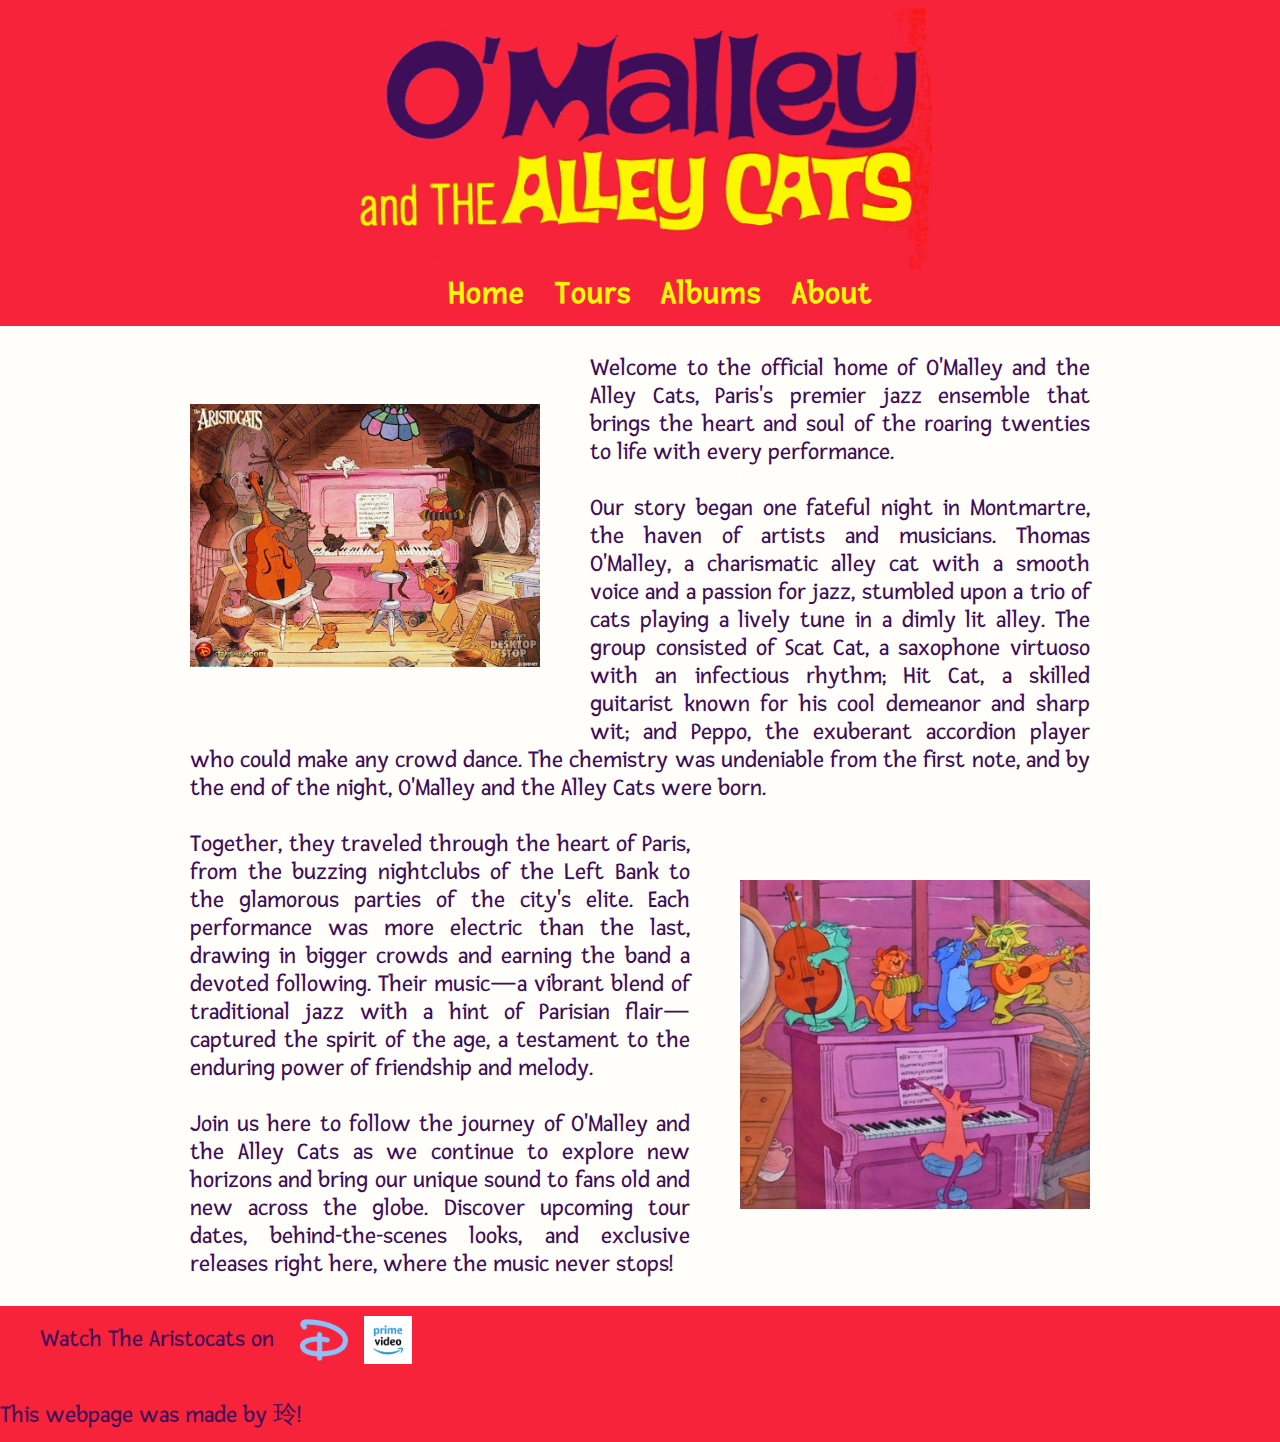
<file: index.html>
<!DOCTYPE html>
<HTML>
  <head>
    <!-- <meta http-equiv="Cache Control" content="max-age=0"/> -->
    <link rel="stylesheet" href="stylesheets/styles.css"/>
    <link rel="stylesheet" href="stylesheets/index.css"/>
  </head>
  <body>
    <header>
      <img class="header-image" src="Images/header/header_image_cropped_recolored.jpg">
      <nav class="header-nav"> 
        <ul>
          <li class="header-nav-item"><a class="header-nav-link" href="index.html">Home</a></li>
          <li class="header-nav-item"><a class="header-nav-link" href="tours.html">Tours</a></li>  <!--can add each of the tours the alley cats went on and how each was canceled-->
          <li class="header-nav-item"><a class="header-nav-link" href="albums.html">Albums</a></li>
          <li class="header-nav-item">
            <a class="header-nav-link">About</a>
            <!--<div>
              <ul>
                <li><div>Band Members</div></li>
                <li><a>Thomas O'Malley</a></li>
                <li><a>Scat Cat</a></li>
                <li><a>Shun Gon</a></li>
                <li><a>Billy Boss</a></li>
                <li><a>Hit Cat</a></li>
                <li><a>Peppo</a></li>
              </ul>
            </div>-->
          </li>
        </ul>
      </nav>
    </header>
    <br>
    <div class="main-content">
      <div class="row">
        <div class="body-image left-alligned">
          <img src="Images/body/alley-cats-2.jpg">
        </div>
          <p>
            Welcome to the official home of O'Malley and the Alley Cats, Paris's premier jazz ensemble that brings the heart and soul of the roaring twenties to life with every performance.
          </p>
          <br>
          <p>
            Our story began one fateful night in Montmartre, the haven of artists and musicians. Thomas O'Malley, a charismatic alley cat with a smooth voice and a passion for jazz, stumbled upon a trio of cats playing a lively tune in a dimly lit alley. The group consisted of Scat Cat, a saxophone virtuoso with an infectious rhythm; Hit Cat, a skilled guitarist known for his cool demeanor and sharp wit; and Peppo, the exuberant accordion player who could make any crowd dance. The chemistry was undeniable from the first note, and by the end of the night, O'Malley and the Alley Cats were born.
          </p>
          <br>
      </div>
      <div>
        <div class="body-image right-alligned">
          <img src="Images/body/alley-cats-3-cropped.jpg">
        </div>
        <p>
          Together, they traveled through the heart of Paris, from the buzzing nightclubs of the Left Bank to the glamorous parties of the city's elite. Each performance was more electric than the last, drawing in bigger crowds and earning the band a devoted following. Their music—a vibrant blend of traditional jazz with a hint of Parisian flair—captured the spirit of the age, a testament to the enduring power of friendship and melody.
        </p>
        <br>
        <p>
          Join us here to follow the journey of O'Malley and the Alley Cats as we continue to explore new horizons and bring our unique sound to fans old and new across the globe. Discover upcoming tour dates, behind-the-scenes looks, and exclusive releases right here, where the music never stops!
        </p>
        <br>
      </div>
    </div>
    <footer>
      <nav>
        <ul class="footer-nav">
          <li class="footer-nav-item">
            <div class="footer-nav-text">Watch The Aristocats on  </div>
          </li>
          <li class="footer-nav-item">
            <a class="footer-nav-link" href="https://www.disneyplus.com/movies/the-aristocats/6bJkap2npPJr">
              <img class="footer-nav-image" src="Images/icons/disney-plus-logo-ahuboqnxj676a2l8bb9nmb.webp">
            </a>
          </li>
          <li class="footer-nav-item">
            <a class="footer-nav-link" href="https://www.primevideo.com/detail/The-Aristocats/0FJX9W3R4NKUULXQI5C6TEI4KZ">
              <img class="footer-nav-image" src="Images/icons/prime_video_logo.png">
            </a>
          </li>
        </ul>
      </nav>
      <p class="author">This webpage was made by &#x73b2;&#33;</p>
    </footer>
  </body>
  <!--Misceleneous sources and notes-->
    <!--https://the-aristocats.fandom.com/wiki/Alley_Cats-->
    <!--https://disney.fandom.com/wiki/Thomas_O%27Malley-->
</HTML>
</file>
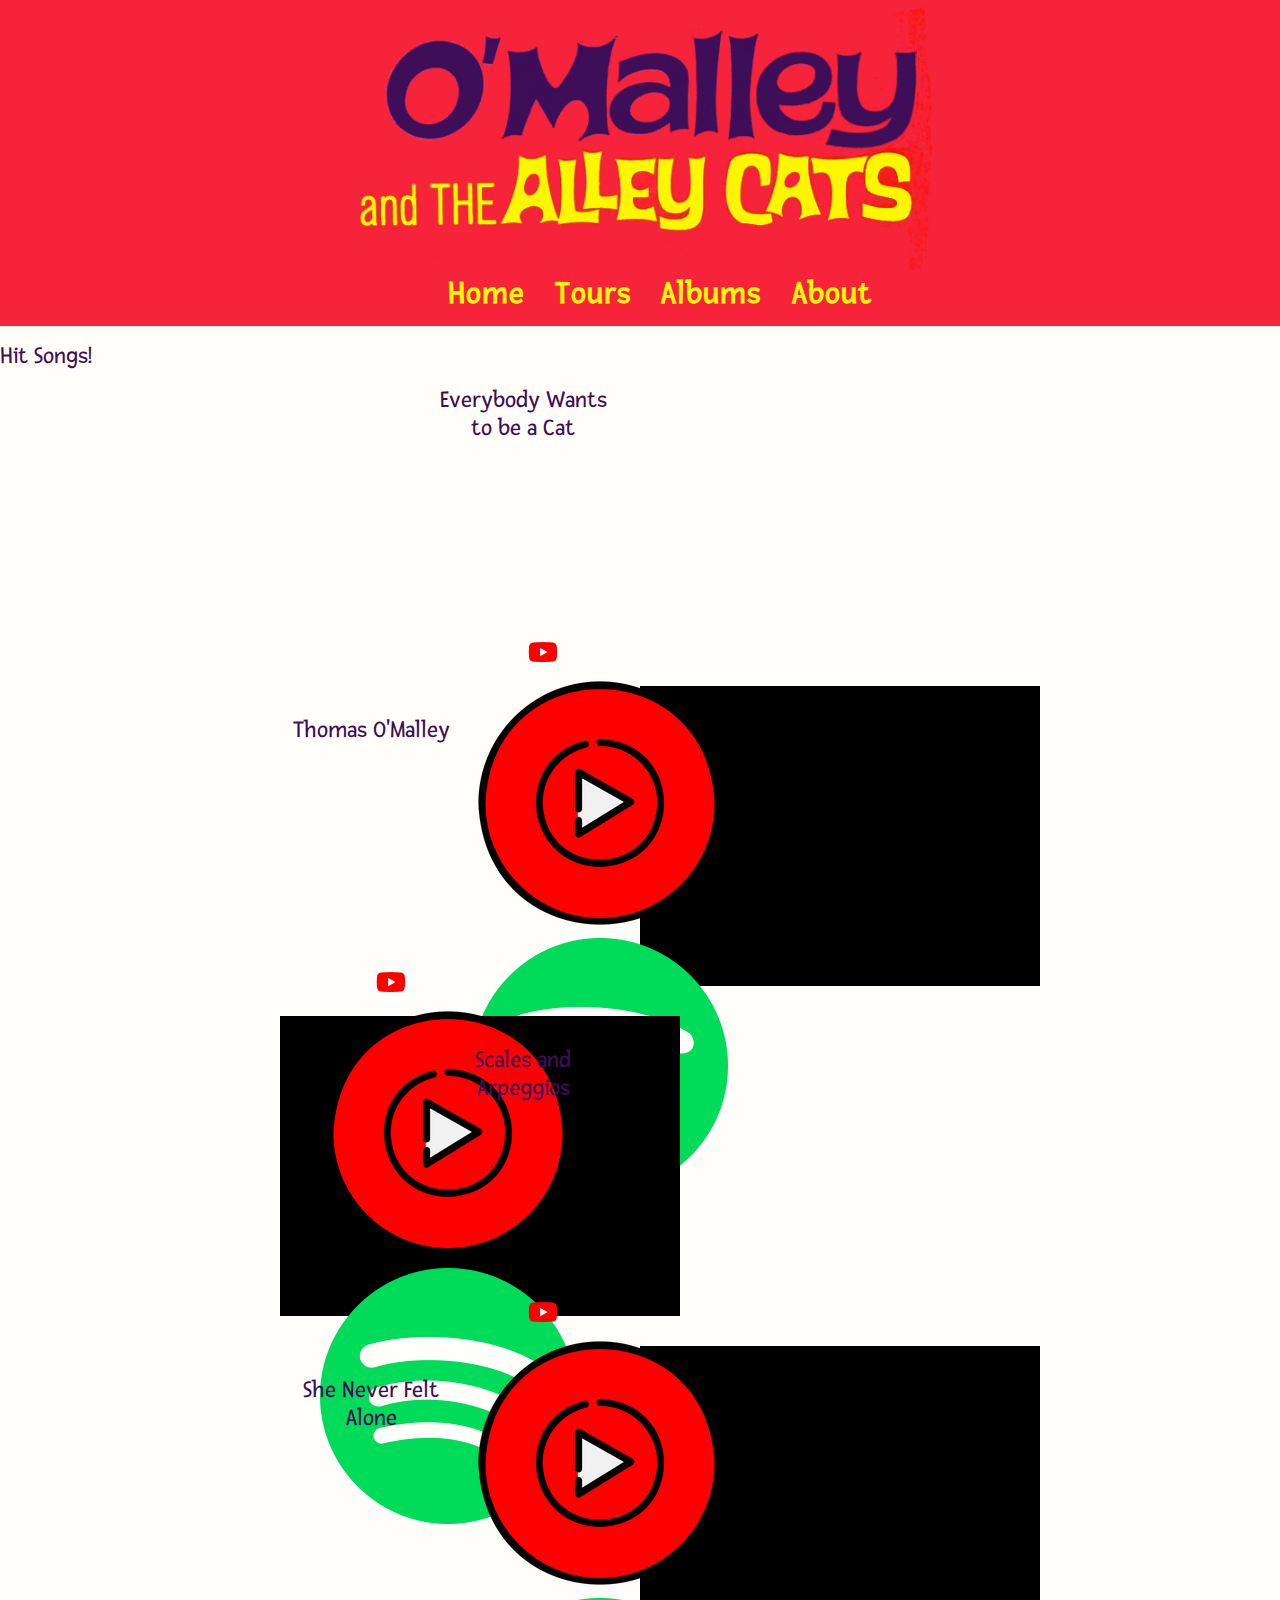
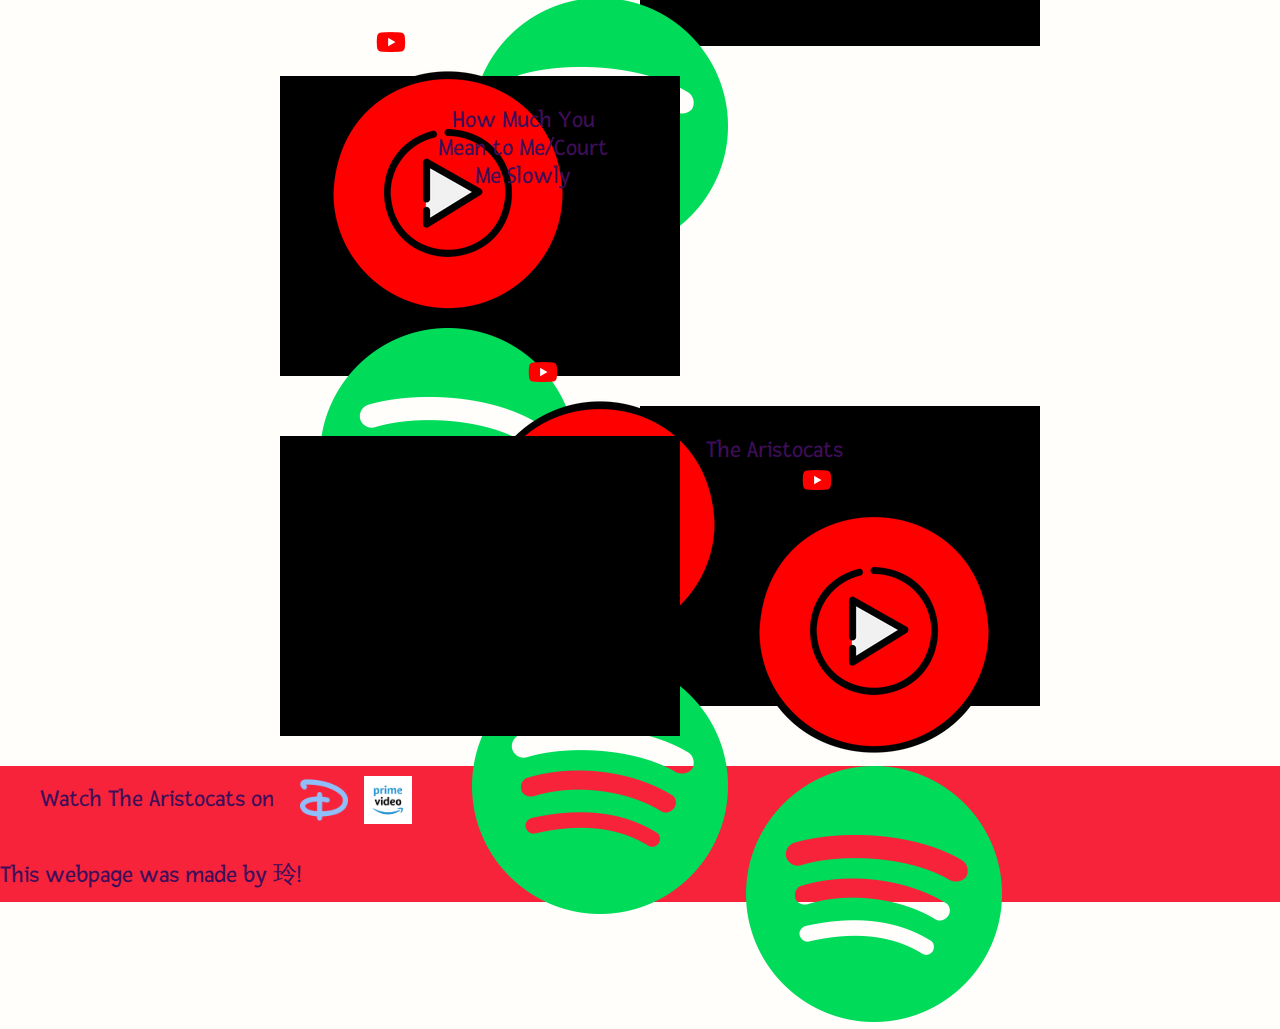
<file: albums.html>
<!DOCTYPE html>
<html>
    <head>
        <link rel="stylesheet" href="stylesheets/styles.css"/>
        <link rel="stylesheet" href="stylesheets/albums.css">
    </head>
    <body>
        <header>
            <img class="header-image" src="Images/header/header_image_cropped_recolored.jpg">
            <nav class="header-nav"> 
              <ul>
                <li class="header-nav-item"><a class="header-nav-link" href="index.html">Home</a></li>
                <li class="header-nav-item"><a class="header-nav-link" href="tours.html">Tours</a></li>  <!--can add each of the tours the alley cats went on and how each was canceled-->
                <li class="header-nav-item"><a class="header-nav-link" href="albums.html">Albums</a></li>
                <li class="header-nav-item">
                  <a class="header-nav-link">About</a>
                  <!--<div>
                    <ul>
                      <li><div>Band Members</div></li>
                      <li><a>Thomas O'Malley</a></li>
                      <li><a>Scat Cat</a></li>
                      <li><a>Shun Gon</a></li>
                      <li><a>Billy Boss</a></li>
                      <li><a>Hit Cat</a></li>
                      <li><a>Peppo</a></li>
                    </ul>
                  </div>-->
                </li>
              </ul>
            </nav>
          </header>

        <h1>Hit Songs!</h1>
        <ul class="song-list">
            <li class="song-item">
                <div class="song right-float">
                    <div class="song-description center-align">
                        <div class="song-name">
                            <strong>Everybody Wants to be a Cat</strong>
                        </div>
                        <!--google search https://www.google.com/search?client=firefox-b-1-d&sa=X&sca_esv=e5cf3f2a0d9d8792&sxsrf=AHTn8zr2dx-X_39cJdc4dgNQG_QkL0siaQ:1739083134970&q=the+aristocats+ev%E2%80%99rybody+wants+to+be+a+cat+(album+version)&stick=H4sIAAAAAAAAAONgFuLUz9U3MKxMKTRV4tVP1zc0TLKIL8jOSyvUkslOttJPy8zJBRNWxfl56cUKuaXFmcmJOcWLWG1KMlIVEosyi0vykxNLihVSyx41zCyqTMpPqVQoT8wDipTkKyQBlSgApRU0EnOSSnMVylKLijPz8zQnsDECAAybv_x8AAAA&ved=2ahUKEwi8svrD_bWLAxUDBzQIHaVPAuMQri56BAgcEBM&stq=1&cs=0&lei=hE2oZ-7xCtqm0PEPxfjwyAU -->
                        <ul class="song-link-list">
                            <li class="song-link-item">
                                <a href="https://www.youtube.com/watch?v=yq8XjPReQpw">
                                    <img src="Images/youtube_32dp.png">
                                </a>
                            </li>
                            <li class="song-link-item">
                                <a href="https://music.youtube.com/watch?v=uGKeoVGdHhg">
                                    <img src="Images/yt-music.png">
                                </a>
                            </li>
                            <li class="song-link-item">
                                <a href="https://open.spotify.com/track/64ZAkH1qNmTYteTeuuJlpu">
                                    <img src="Images/spotify.png">
                                </a>
                            </li>
                        </ul>
                    </div>
                    <div class="media-player right-float left-align"></div>
                </div>
                <br>
            </li>
            <li class="song-item">
                <div class="song left-float">
                    <div class="song-description center-align">
                        <div class="song-name">
                            <strong>Thomas O'Malley</strong>
                        </div>
                        <!--google search https://www.google.com/search?client=firefox-b-1-d&sca_esv=e5cf3f2a0d9d8792&sxsrf=AHTn8zrYFOyEm_owUUH74_6gAzWeZpppFQ:1739081072751&q=the+aristocats+thomas+o%27malley+cat&stick=H4sIAAAAAAAAAONgFuLUz9U3MKxMKTRV4tVP1zc0TLKIzzMxLbfUkslOttJPy8zJBRNWxfl56cUKuaXFmcmJOcWLWJVKMlIVEosyi0vykxNLihVKMvJzE4sV8tVzE3NyUisVgIIAzyBfAF8AAAA&sa=X&ved=2ahUKEwiAxc7s9bWLAxUOADQIHZjWCs8Qri56BAg0EAc -->
                        <ul class="song-link-list">
                            <li class="song-link-item">
                                <a href="https://www.youtube.com/watch?v=yRET1vsfiJM">
                                    <img src="Images/youtube_32dp.png">
                                </a>
                            </li>
                            <li class="song-link-item">
                                <a href="https://music.youtube.com/watch?v=T7EV9UEsUTs">
                                    <img src="Images/yt-music.png">
                                </a>
                            </li>
                            <li class="song-link-item">
                                <a href="https://open.spotify.com/track/2Kf7dwNBp8pUNE8iOpg5oT">
                                    <img src="Images/spotify.png">
                                </a>
                            </li>
                        </ul>
                    </div>
                    <div class="media-player left-float right-align"></div>
                </div>
                <br>
            </li>
            <li class="song-item">
                <div class="song right-float">
                    <div class="song-description center-align">
                        <div class="song-name">
                            <strong>Scales and Arpeggios</strong>
                        </div>
                        <!--google search https://www.google.com/search?client=firefox-b-1-d&sca_esv=e5cf3f2a0d9d8792&sxsrf=AHTn8zqtXS4M5fOc9QNo3bLghlGhnw6gfg:1739081357412&q=the+aristocats+scales+and+arpeggios&source=lnms&fbs=[base64]&sa=X&ved=2ahUKEwj87Kz09rWLAxVSweYEHXZ1D1UQ0pQJegQIIRAB&biw=1818&bih=910&dpr=1 -->
                        <!--Original Soundtrack version: yt music https://music.youtube.com/watch?v=H3_KqncyPys -->
                        <ul class="song-link-list">
                            <li class="song-link-item">
                                <a href="https://www.youtube.com/watch?v=o1masJUAUQg">
                                    <img src="Images/youtube_32dp.png">
                                </a>
                            </li>
                            <li class="song-link-item">
                                <a href="https://music.youtube.com/watch?v=yP1n5j9jNFU">
                                    <img src="Images/yt-music.png">
                                </a>
                            </li>
                            <li class="song-link-item">
                                <a href="https://open.spotify.com/track/1erbTZsXX2ct3h2PnUsogc">
                                    <img src="Images/spotify.png">
                                </a>
                            </li>
                        </ul>
                    </div>
                    <div class="media-player right-float left-align"></div>
                </div>
                <br>
            </li>
            <li class="song-item">
                <div class="song left-float">
                    <div class="song-description center-align">
                        <div class="song-name">
                            <strong>She Never Felt Alone</strong>
                        </div>
                        <!--google search https://www.google.com/search?client=firefox-b-1-d&sca_esv=e5cf3f2a0d9d8792&sxsrf=AHTn8zrYFOyEm_owUUH74_6gAzWeZpppFQ:1739081072751&q=the+aristocats+she+never+felt+alone+(album+version)&stick=H4sIAAAAAAAAAONgFuLUz9U3MKxMKTRV4tVP1zc0TCrPMK5Kyk3SkslOttJPy8zJBRNWxfl56cUKuaXFmcmJOcWLWI1LMlIVEosyi0vykxNLihWKgdy81LLUIoW01JwShcSc_LxUBY3EnKTSXAWgaHFmfp4mAJhyVKdwAAAA&sa=X&ved=2ahUKEwiAxc7s9bWLAxUOADQIHZjWCs8Qri56BAg0EA0 -->
                        <ul class="song-link-list">
                            <li class="song-link-item">
                                <a href="https://www.youtube.com/watch?v=2VX_INLd9dk">
                                    <img src="Images/youtube_32dp.png">
                                </a>
                            </li>
                            <li class="song-link-item">
                                <a href="https://music.youtube.com/watch?v=2VX_INLd9dk">
                                    <img src="Images/yt-music.png">
                                </a>
                            </li>
                            <li class="song-link-item">
                                <a href="https://open.spotify.com/track/39HFcc4x4hgZgmfsgwHixx">
                                    <img src="Images/spotify.png">
                                </a>
                            </li>
                        </ul>
                    </div>
                    <div class="media-player left-float right-align"></div>
                </div>
                <br>
            </li>
            <li class="song-item">
                    <div class="song right-float">
                    <div class="song-description center-align">
                        <div class="song-name">
                            <strong>How Much You Mean to Me/Court Me Slowly</strong>
                        </div>
                        <!--google search https://www.google.com/search?client=firefox-b-1-d&q=How+Much+You+Mean+to+Me%2FCourt+Me+Slowly -->
                        <!--pandora https://www.pandora.com/artist/corey-burton-and-kate-higgins/the-lost-chords-the-aristocats/how-much-you-mean-to-me-court-me-slowly/TRK9fzlzxt7mjkJ?corr=knowledge_panel&part=google -->
                        <!--apple music https://music.apple.com/us/album/how-much-you-mean-to-me-court-me-slowly/1443841921?i=1443844592 -->
                        <!--amazon music https://music.amazon.com/albums/B013V8JO1S?do=play&agent=googleAssistant&ref=dmm_seo_google_gkp_tracks&explicit=false -->
                        <ul class="song-link-list">
                            <li class="song-link-item">
                                <a href="https://www.youtube.com/watch?v=gf52lIpCUsE">
                                    <img src="Images/youtube_32dp.png">
                                </a>
                            </li>
                            <li class="song-link-item">
                                <a href="https://music.youtube.com/watch?v=YnZUImfy87Q">
                                    <img src="Images/yt-music.png">
                                </a>
                            </li>
                            <li class="song-link-item">
                                <a href="https://open.spotify.com/track/3PUpEpdkdjG6rF9IgQr8tT">
                                    <img src="Images/spotify.png">
                                </a>
                            </li>
                        </ul>
                    </div>
                    <div class="media-player right-float left-align"></div>
                </div>
                <br>
            </li>
            <li class="song-item">
                <div class="song left-float">
                    <div class="song-description right-float left-align">
                        <div>
                            <strong>The Aristocats</strong>
                        </div>
                        <!--google search https://www.google.com/search?client=firefox-b-1-d&sca_esv=e5cf3f2a0d9d8792&sxsrf=AHTn8zrYFOyEm_owUUH74_6gAzWeZpppFQ:1739081072751&q=the+aristocats&stick=H4sIAAAAAAAAAONgFuLUz9U3MKxMKTRV4tVP1zc0TLKILyw3KjDVkslOttJPy8zJBRNWxfl56cUKuaXFmcmJOcWLWPlKMlIVEosyi0vykxNLigGCKL7FSwAAAA&sa=X&ved=2ahUKEwiAxc7s9bWLAxUOADQIHZjWCs8Qri56BAg0EAM -->
                        <ul class="song-link-list">
                            <li class="song-link-item">
                                <a href="https://www.youtube.com/watch?v=CeCGXhcN554">
                                    <img src="Images/youtube_32dp.png">
                                </a>
                            </li>
                            <li class="song-link-item">
                                <a href="https://music.youtube.com/watch?v=dWKVEreCRgc">
                                    <img src="Images/yt-music.png">
                                </a>
                            </li>
                            <li class="song-link-item">
                                <a href="https://open.spotify.com/track/6lQd9S38vdvAyxMkWBen8i">
                                    <img src="Images/spotify.png">
                                </a>
                            </li>
                        </ul>
                    </div>
                    <div class="media-player left-float right-align"></div>
                </div>
            </li>
        </ul>

        <footer>
            <nav>
              <ul class="footer-nav">
                <li class="footer-nav-item">
                  <div class="footer-nav-text">Watch The Aristocats on  </div>
                </li>
                <li class="footer-nav-item">
                  <a class="footer-nav-link" href="https://www.disneyplus.com/movies/the-aristocats/6bJkap2npPJr">
                    <img class="footer-nav-image" src="Images/icons/disney-plus-logo-ahuboqnxj676a2l8bb9nmb.webp">
                  </a>
                </li>
                <li class="footer-nav-item">
                  <a class="footer-nav-link" href="https://www.primevideo.com/detail/The-Aristocats/0FJX9W3R4NKUULXQI5C6TEI4KZ">
                    <img class="footer-nav-image" src="Images/icons/prime_video_logo.png">
                  </a>
                </li>
              </ul>
            </nav>
            <p class="author">This webpage was made by &#x73b2;&#33;</p>
          </footer>
    </body>
</html>
</file>
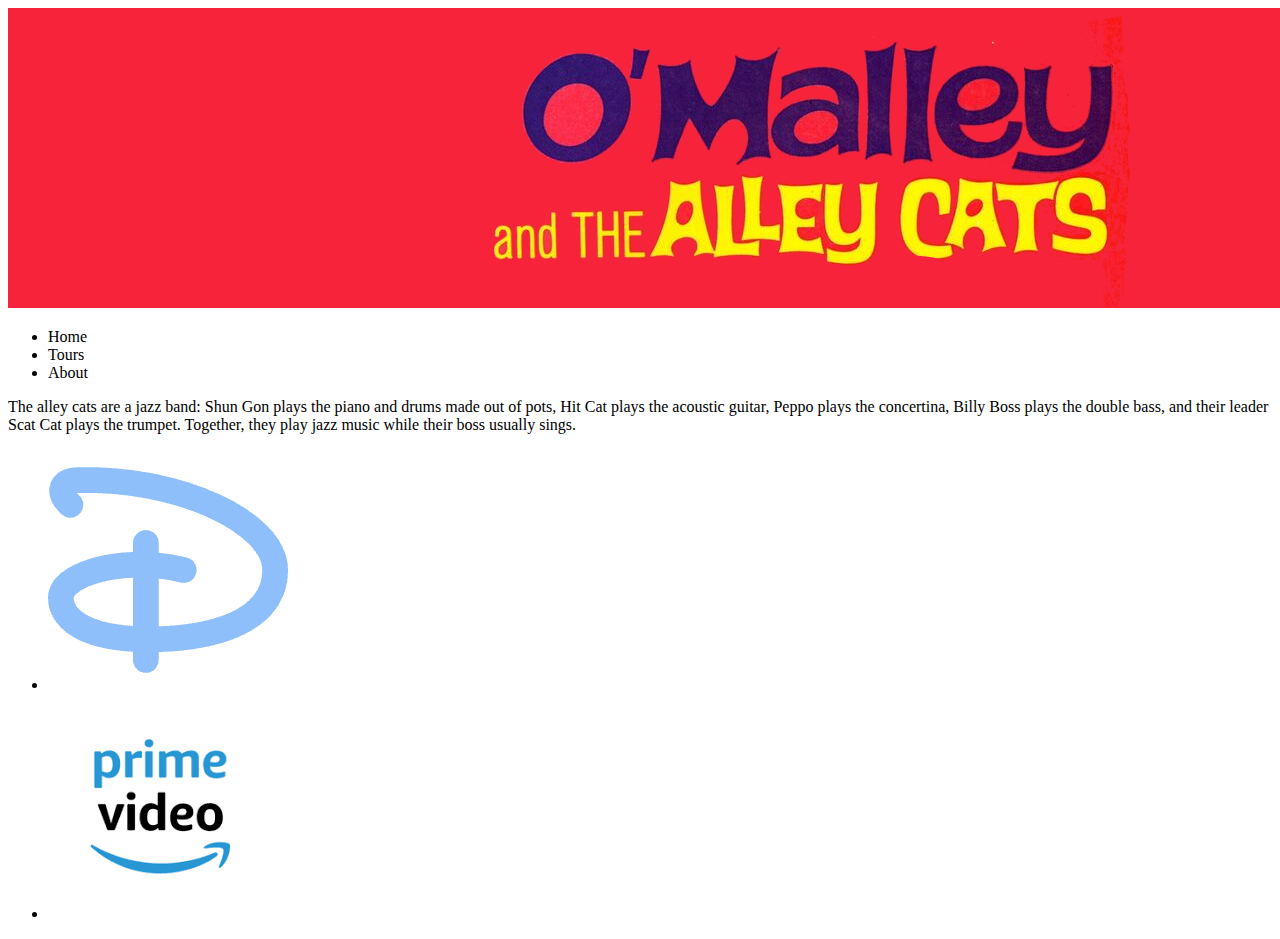
<file: HelloWorld.html>
<!DOCTYPE html>
<HTML>
  <header>
    <img src="Images/Header.png">
   <nav>
     <ul>
      <li>Home</li>
      <li>Tours</li>
      <li>About</li>
     </ul>
   </nav>
  </header>
  <body>
      <p>
        The alley cats are a jazz band: Shun Gon plays the piano and drums made out of pots, Hit Cat plays the acoustic guitar, Peppo plays the concertina, Billy Boss plays the double bass, and their leader Scat Cat plays the trumpet. Together, they play jazz music while their boss usually sings.
      </p>
      <footer>
        <ul>
          <li><img src="Images/disney-plus-logo-ahuboqnxj676a2l8bb9nmb.webp"></li>
          <li><img src="Images/prime_video_logo.png"></li>
        </ul>
      </footer>
  </body>
</HTML>
</file>
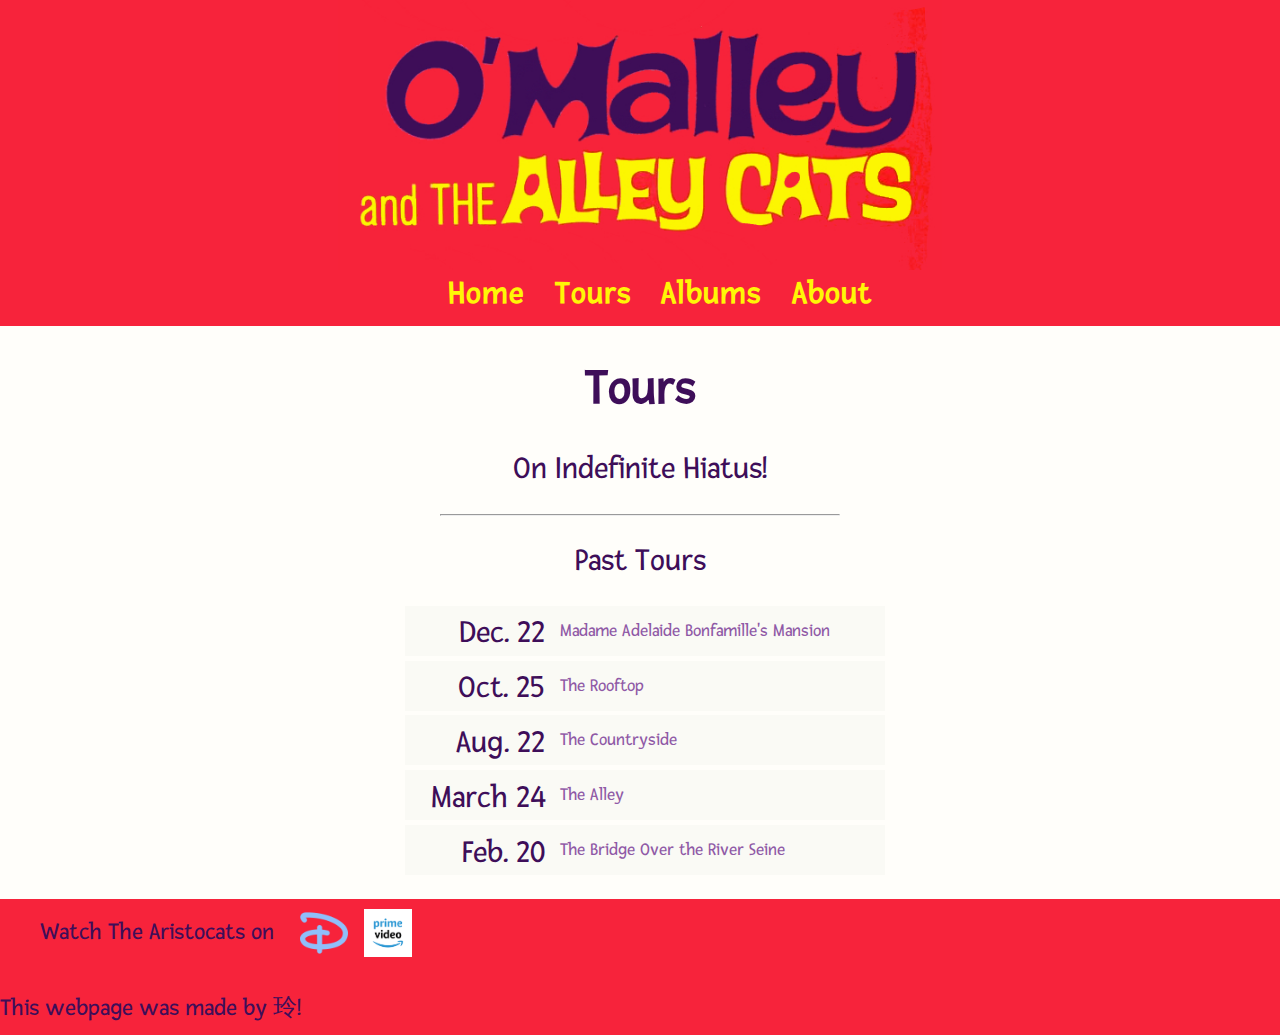
<file: tours.html>
<!DOCTYPE html>
<html>
    <head>
        <link rel="stylesheet" href="stylesheets/styles.css"/>
        <link rel="stylesheet" href="stylesheets/tours.css">
    </head>
    <body>
        <header>
            <img class="header-image" src="Images/header/header_image_cropped_recolored.jpg">
            <nav class="header-nav"> 
              <ul>
                <li class="header-nav-item"><a class="header-nav-link" href="index.html">Home</a></li>
                <li class="header-nav-item"><a class="header-nav-link" href="tours.html">Tours</a></li>  <!--can add each of the tours the alley cats went on and how each was canceled-->
                <li class="header-nav-item"><a class="header-nav-link" href="albums.html">Albums</a></li>
                <li class="header-nav-item">
                  <a class="header-nav-link">About</a>
                  <!--<div>
                    <ul>
                      <li><div>Band Members</div></li>
                      <li><a>Thomas O'Malley</a></li>
                      <li><a>Scat Cat</a></li>
                      <li><a>Shun Gon</a></li>
                      <li><a>Billy Boss</a></li>
                      <li><a>Hit Cat</a></li>
                      <li><a>Peppo</a></li>
                    </ul>
                  </div>-->
                </li>
              </ul>
            </nav>
          </header>
        <h1>Tours</h1>
        <h2>On Indefinite Hiatus!</h2>
        <div class="page-break">
            <hr>
        </div>
        <div class="tours">
            <h2>Past Tours</h2>
            <ul>
                <li class="tour-item">
                    <strong>Dec. 22</strong>
                    <span>Madame Adelaide Bonfamille&apos;s Mansion</span>
                </li>
                <li class="tour-item">
                    <strong>Oct. 25</strong>
                    <span>The Rooftop</span>
                </li>
                <li class="tour-item">
                    <strong>Aug. 22</strong>
                    <span>The Countryside</span>
                </li>
                <li class="tour-item">
                    <strong>March 24</strong>
                    <span>The Alley</span>
                </li>
                <li class="tour-item">
                    <strong>Feb. 20</strong>
                    <span>The Bridge Over the River Seine</span>
                </li>
            </ul>
        </div>
        <footer>
          <nav>
            <ul class="footer-nav">
              <li class="footer-nav-item">
                <div class="footer-nav-text">Watch The Aristocats on  </div>
              </li>
              <li class="footer-nav-item">
                <a class="footer-nav-link" href="https://www.disneyplus.com/movies/the-aristocats/6bJkap2npPJr">
                  <img class="footer-nav-image" src="Images/icons/disney-plus-logo-ahuboqnxj676a2l8bb9nmb.webp">
                </a>
              </li>
              <li class="footer-nav-item">
                <a class="footer-nav-link" href="https://www.primevideo.com/detail/The-Aristocats/0FJX9W3R4NKUULXQI5C6TEI4KZ">
                  <img class="footer-nav-image" src="Images/icons/prime_video_logo.png">
                </a>
              </li>
            </ul>
          </nav>
          <p class="author">This webpage was made by &#x73b2;&#33;</p>
        </footer>
    </body>
</html>
</file>
<file: stylesheets/styles.css>
@import url('https://fonts.googleapis.com/css2?family=Fresca&family=Kurale&display=swap');
/*Potential Fonts
    https://fonts.google.com/specimen/Kurale
    https://fonts.google.com/specimen/Mali
    https://fonts.google.com/specimen/Unkempt
    https://fonts.google.com/specimen/Edu+SA+Beginner
    https://fonts.google.com/specimen/Grandstander
    https://fonts.google.com/specimen/Cherry+Cream+Soda
    https://fonts.google.com/specimen/Marhey
    https://fonts.google.com/specimen/Irish+Grover
    https://fonts.google.com/specimen/Fresca
    https://fonts.google.com/specimen/Boogaloo
    https://fonts.google.com/specimen/Miltonian+Tattoo
    https://fonts.google.com/specimen/Atma
    https://www.myfonts.com/collections/perfect-magic-font-dharma-type
    https://fonts.google.com/specimen/Ribeye
    */

* {
    box-sizing: border-box;
    font-family: "Fresca", serif;
    font-weight: 400;
    font-style: normal;
    font-size:x-large;
    color: #3e0e59;
}
html, body {
    padding: 0;
    margin: 0;
    background-color: rgb(255, 254, 250);
    
}
ul {
    margin: 0;
}
header {
    background-color: rgb(247,35,59); /*f7233b*/
}
.header-image {
    margin-left:auto;
    margin-right:auto;
    display: block;
    max-height: 30vh;
    max-width: 100vw;
}

.header-nav {
    text-align: center;
    list-style-position:inside;
}

.header-nav-item {
    display: inline-block;
    padding: 0.2em 1%;
    margin-bottom: 0.4em;
    min-width: 4em;
}
.header-nav-item:hover {
    background-color: hsl(0, 100%, 45%);
}
.header-nav-link {
    color: #FFF606; /*color used in header image is #fcf603*/
    font-size:xx-large;
    text-decoration: none;
    font-weight:800;
    letter-spacing:1px;
}

footer {
    background-color: rgb(247,35,59);
}
.footer-nav{
    list-style-position:inside;
}
.footer-nav-item {
    display: inline-block;
    text-decoration: none;
    margin: 10px 0;
}
.footer-nav-text {
    height: 100%;
    line-height: 1em;
    text-align: center;
    font-size: 1em;
    margin-right: 15px;
}
.footer-nav-link {
    text-decoration: none;
    color: rgb(247,35,59);
    max-width: 1em;
    max-height: 1em;
}
.footer-nav-image {
    max-width: 2em;
    max-height: 2em;
    vertical-align: middle;
    margin: 0px 5px;
}

.author {
    margin-bottom: 0;
    padding-bottom: 0.5em;
}
</file>
<file: stylesheets/index.css>
.main-content {
    max-width: 1000px;
    margin-left: auto;
    margin-right: auto;
    display: block;
    text-align: justify;
}
.main-content p {
    margin: 0px 50px;
}
.body-image {
    max-width: 450px;
    max-height: 450px;
    width: 100%;
    height: 100%;
    display: block;
    padding: 50px;
    object-fit: contain;
}
.body-image img {
    object-fit: contain;
    max-width: 350px;
    max-height: 350px;
}
.right-alligned {
    float: right;
}
.left-alligned {
    float: left;
}

@media screen and (max-width:600px) {
    .body-image {
        max-width: 600px;
        text-align: center;
    }
}
</file>
<file: stylesheets/albums.css>
.song-list {
    margin: 0 auto;
    display: block;
    width: 100vw;
    max-width: 800px;
}
.song-item {
    display: block;
    width: 100%;
    height: 300px;
    margin-bottom: 30px;
}
.song-description {
    display: block;
    margin: 0;
    width: 30%;
    height: 100%;
}
.media-player {
    width: 70%;
    max-width: 400px;
    height: 100%;
    max-height: 300px;
    margin: 0;
    background-color: black;
}
/* TODO: Make alignment more dynamic looking/staggered*/
.left-align {
    text-align: left;
}
.right-align {
    text-align: right;
}
.center-align {
    text-align: center;
}
.left-float {
    float: left;
}
.right-float {
    float: right;
}
.song {
    width: 80%;
    height: 100%;
}
.song-name {
    display: block;
    height: 250px;
}
.song-link-list {
    disp
    list-style-position: inside;
    text-align: center;
    height: 50px;
}
.song-link-item {
    display: inline-block;
}
</file>
<file: stylesheets/tours.css>
h1 {
    text-align: center;
    font-size: 50px;
    font-weight: 600;
}
h2 {
    text-align: center;
    font-size: xx-large;
    font-weight: 500;
}
h3 {
    text-align: center;
    font-size: x-large;
    font-weight: 400;
}
.page-break {
    margin: 0 auto;
    width: 400px;
}
.tours ul {
    list-style-type: none;
    margin: 1em auto;
    display: block;
    max-width: 20em;
    padding: 0;
}
.tour-item strong {
    height: 45px;
    line-height: 50px;
    font-size: xx-large;
    font-style: normal;
    font-weight: 100;
    width: 140px;
    vertical-align: middle;
    display: inline-block;
    text-align: right;
    margin-right: 0.3em;
}
.tour-item span {
    height: 50px;
    line-height: 50px;
    font-weight: 100;
    font-size: large;
    vertical-align: middle;
    display: inline-block;
    color: #8f59a6;
}
.tour-item {
    width: 100%;
    max-height: 6em;
    margin: 0.2em;
    background-color: rgb(250, 250, 245);
}

@media screen and (max-width:600px) {
    .tour-item strong {
        height: fit-content;
        line-height: 1.5em;
        width: auto;
        display: block;
        text-align: center;
        margin-right: 0;
    }
    .tour-item span {
        height: fit-content;
        line-height: 1.5em;
        text-align: center;
        display: block;
    }
    .tour-item {
        width: 100%;
        max-height: fit-content;
        margin: 0.2em 0;
        padding: 0 1em;
        background-color: rgb(250, 250, 245);
    }
    .tours ul {
        width: fit-content;
    }
}
</file>
